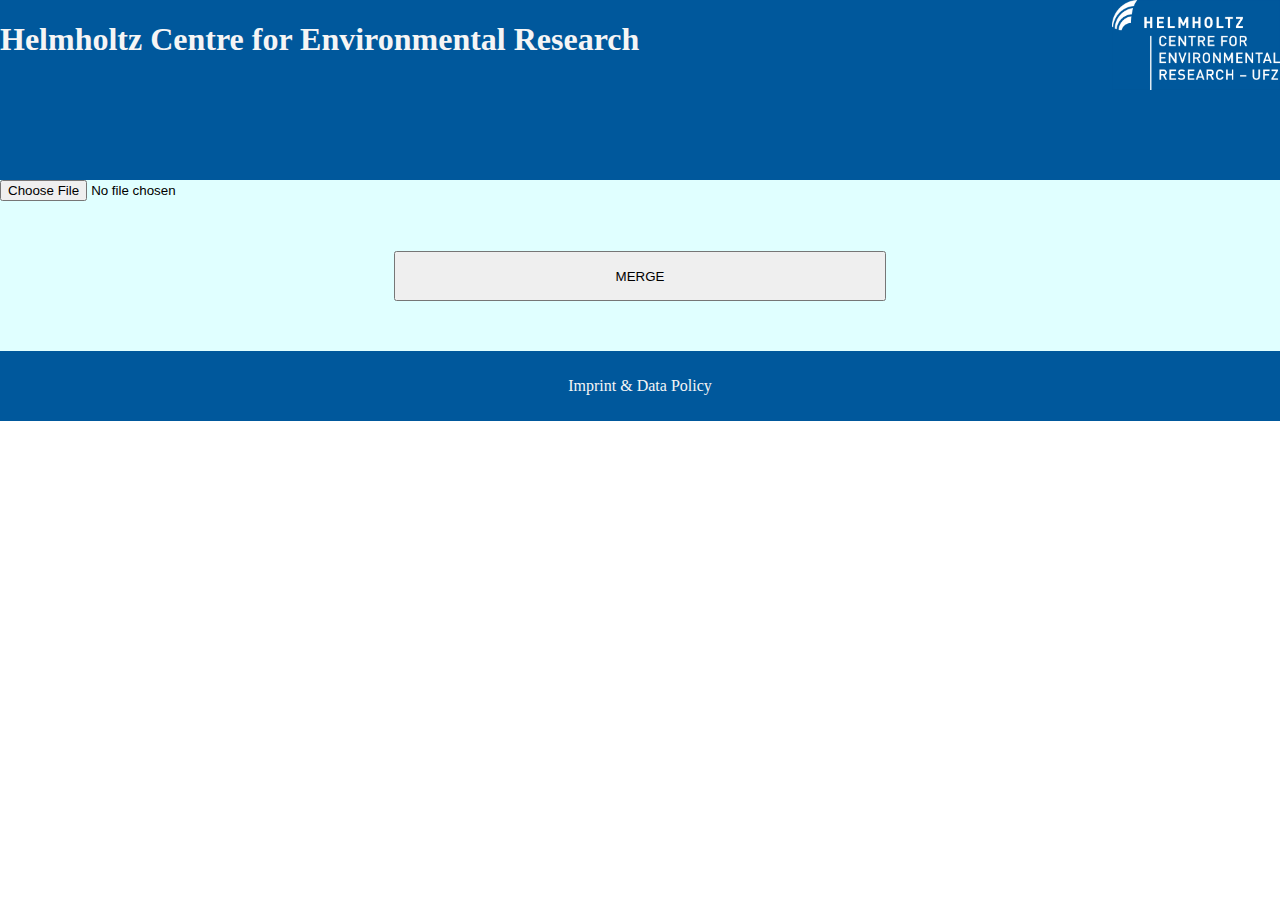
<file: web/html/index.html>
<html><head>
<meta http-equiv="content-type" content="text/html; charset=windows-1252">
</head>
<body style="margin: 0;">
	<header style="height: 180px;background-color: #00589c;"><div style="float: right;height: 50%;"><img style="max-height: 100%;" src="index_files/UFZ_colored_withoutBlack.png"></div><div style="float: left;"><h1 style="color: whitesmoke;">Helmholtz Centre for Environmental Research</h1></div></header>
	<div style="background-color: lightcyan;"><div style="float: left;width: 50%;"><div><input id="first-image" type="file"></div><div id="left-image"></div></div><div style="float: right;width: 50%;"></div><div style="width: 100%;clear: both;">
  
<div style="width: 62%;margin: 0 auto;text-align: center;"><button id="merge-button" style="margin: 50px auto;width: 62%;height: 50px;">MERGE</button><div></div></div></div></div>
	
	<footer style="width: 100%;height: 70px;background-color: #00589c;line-height: 70px;text-align: center;color: whitesmoke;">Imprint &amp; Data Policy<div></div></footer>

</body></html>
</file>
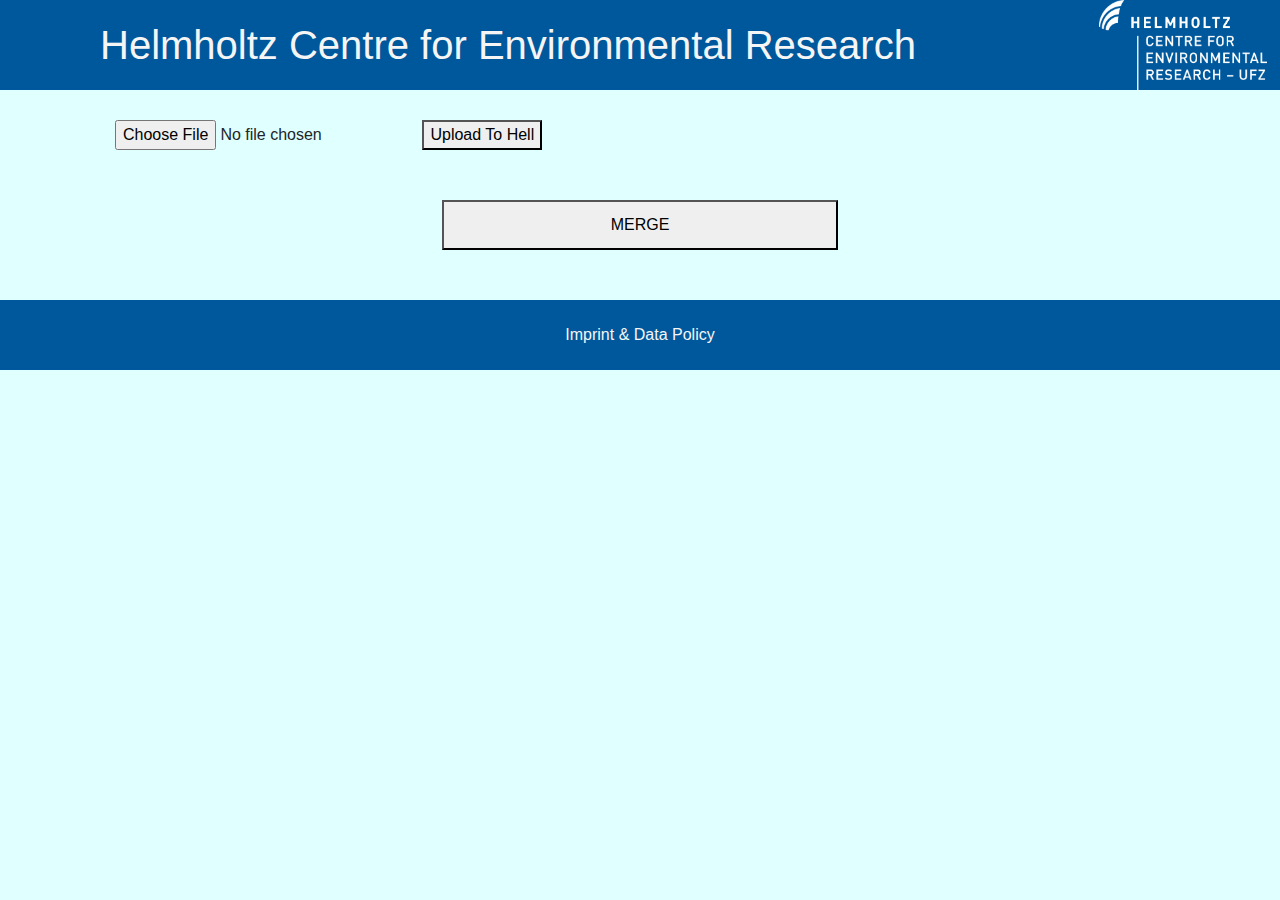
<file: web/html/bootstrap.html>
<!DOCTYPE html>
<html lang="en"><head>
<meta http-equiv="content-type" content="text/html; charset=UTF-8">
    <!-- Required meta tags -->
    <meta charset="utf-8">
    <meta name="viewport" content="width=device-width, initial-scale=1, shrink-to-fit=no">

    <!-- Bootstrap CSS -->
    <link rel="stylesheet" href="bootstrap_files/bootstrap.css" integrity="sha384-Gn5384xqQ1aoWXA+058RXPxPg6fy4IWvTNh0E263XmFcJlSAwiGgFAW/dAiS6JXm" crossorigin="anonymous">

    <title>Imager</title>
</head>
<body style="background-color: lightcyan;">
<div class="container-fluid" style="/*! height: 90px; */background-color: #00589c;">
    <div class="container" style="height: 90px;">
        <div class="container" style="float: right;height: 100%;width: 10%;">
            <img style="max-height: 100%;" src="bootstrap_files/UFZ_colored_withoutBlack.png"></div>
        <div class="container" style="float: left;width: 90%;/*! line-height: 90px; */"><h1 style="color: whitesmoke;line-height: 90px;">Helmholtz Centre for Environmental Research</h1></div>
    </div>
</div>
<div class="container" style="padding-top: 30px;">
    <div class="container" style="float: left;width: 50%;">
        <div class="container">
  <input id="first-image-file" type="file">
  <button id="first-image-button" onclick="document.getElementById('first-image-file').click()">Upload To Hell</button>
</div>
        <div class="container" id="left-image"></div>
    </div>
    <div class="container" style="float: right;width: 50%;"></div>
    <div class="container-fluid" style="width: 100%;clear: both;">
        <div class="container" style="width: 62%;margin: 0 auto;text-align: center;">
            <button id="merge-button" style="margin: 50px auto;width: 62%;height: 50px;">MERGE</button>
            <div class="container"></div>
        </div>
    </div>
</div>

<footer style="width: 100%;height: 70px;background-color: #00589c;line-height: 70px;text-align: center;color: whitesmoke;">
    Imprint &amp; Data Policy
    <div></div>
</footer>


<!-- Optional JavaScript -->
<!-- jQuery first, then Popper.js, then Bootstrap JS -->
<script src="bootstrap_files/jquery-3.js" integrity="sha384-KJ3o2DKtIkvYIK3UENzmM7KCkRr/rE9/Qpg6aAZGJwFDMVNA/GpGFF93hXpG5KkN" crossorigin="anonymous"></script>
<script src="bootstrap_files/popper.js" integrity="sha384-ApNbgh9B+Y1QKtv3Rn7W3mgPxhU9K/ScQsAP7hUibX39j7fakFPskvXusvfa0b4Q" crossorigin="anonymous"></script>
<script src="bootstrap_files/bootstrap.js" integrity="sha384-JZR6Spejh4U02d8jOt6vLEHfe/JQGiRRSQQxSfFWpi1MquVdAyjUar5+76PVCmYl" crossorigin="anonymous"></script>

</body></html>
</file>
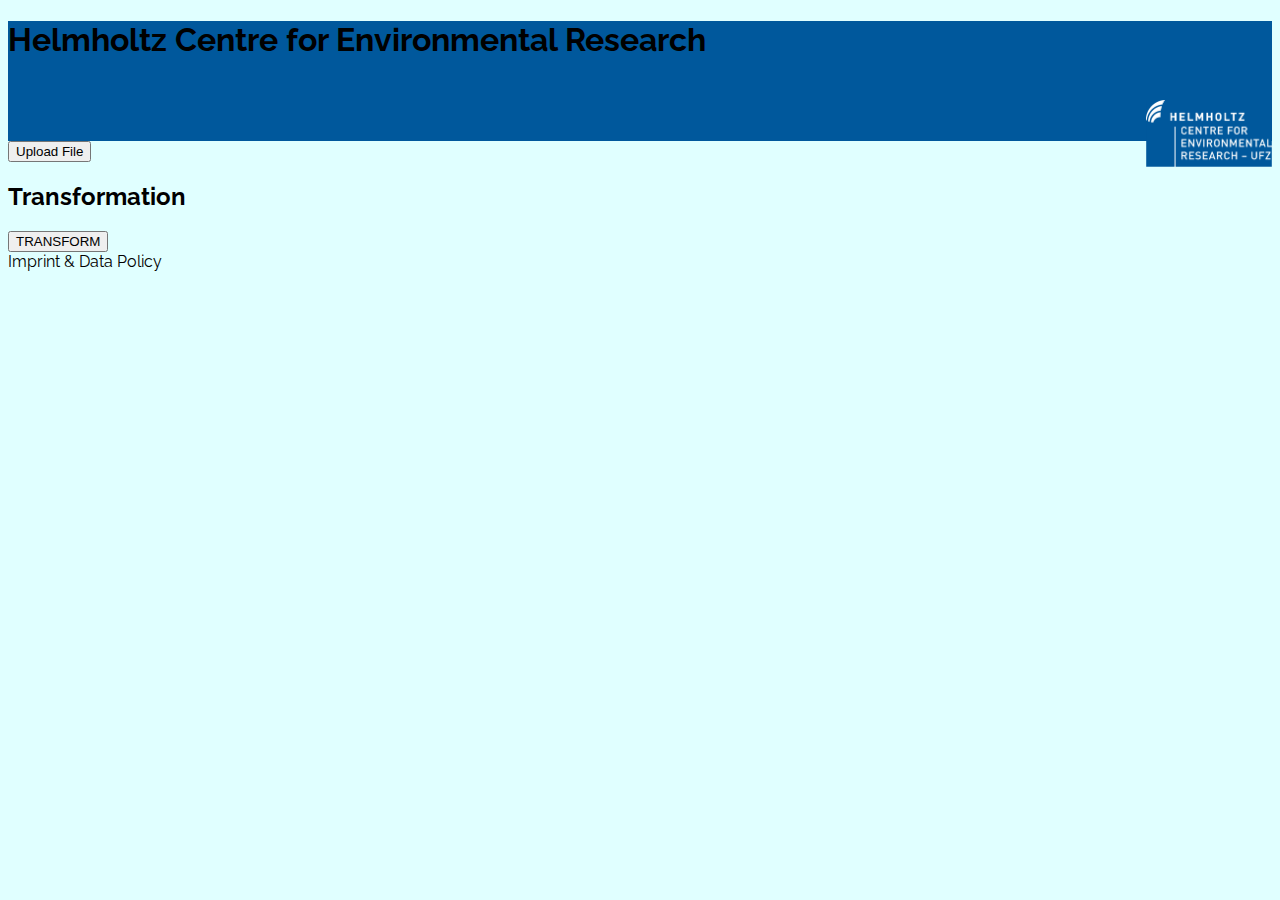
<file: web/static/bootstrap.html>
<!DOCTYPE html>
<html lang="en">
<head>
    <meta http-equiv="content-type" content="text/html; charset=UTF-8">
    <!-- Required meta tags -->
    <meta charset="utf-8">
    <meta name="viewport" content="width=device-width, initial-scale=1, shrink-to-fit=no">

    <link rel="stylesheet" type="text/css" href="style.css">

    <!-- Latest compiled and minified CSS -->
    <link rel="stylesheet" href="https://stackpath.bootstrapcdn.com/bootstrap/4.1.1/css/bootstrap.min.css"
          integrity="sha384-WskhaSGFgHYWDcbwN70/dfYBj47jz9qbsMId/iRN3ewGhXQFZCSftd1LZCfmhktB" crossorigin="anonymous">

    <!-- jQuery library -->
    <script src="https://ajax.googleapis.com/ajax/libs/jquery/3.3.1/jquery.min.js"></script>

    <!-- Latest compiled JavaScript -->
    <script src="https://maxcdn.bootstrapcdn.com/bootstrap/3.3.7/js/bootstrap.min.js"></script>

    <link href="https://fonts.googleapis.com/css?family=Raleway" rel="stylesheet">


    <title>Imager</title>

</head>
<body>
<script>
    var filename1 = null;

    function uploadFile(placeIndicator) {
        var button = document.getElementById(placeIndicator.concat('-image-button'));

        if (placeIndicator != 'first') {
            mergeFiles(filename1)
            return
        }
        var f = document.getElementById(placeIndicator.concat('-image-file'));
        f.click();
    }

    function processFile(placeIndicator) {
        var button = document.getElementById(placeIndicator.concat('-image-button'));
        var f = document.getElementById(placeIndicator.concat('-image-file'));
        if (f.files.length > 0) {
            var file = f.files[f.files.length - 1];
            var formData = new FormData();
            formData.append('file', file, file.name);
            var xhr = new XMLHttpRequest();
            xhr.open('POST', 'http://localhost:5000/uploaddata', true);
            xhr.onreadystatechange = function () {
                if (xhr.readyState === 4) {
                    if (xhr.status === 200) {
                        button.innerHTML = 'Uploaded';
                        var img = document.createElement("img");
                        filename1 = xhr.response
                        img.setAttribute("src", filename1);
                        filename1 = filename1.substring(1)
                        document.getElementById(placeIndicator.concat('-image')).appendChild(img)
                    } else {
                        alert('An error occurred!');
                        button.innerHTML = 'Try again!'
                    }
                }
            }
            button.innerHTML = 'Uploading';
            xhr.send(formData);
            if(f.value){
                try{
                    f.value = ''; //for IE11, latest Chrome/Firefox/Opera...
                }catch(err){ }
            }
        } else {
            button.innerHTML = 'Choose';
        }

    }

    function mergeFiles(f1) {
        var button = document.getElementById('merge-image-button');
        if (f1 === null) {
            button.innerHTML = 'Too early'
            return
        }

        var xmlHttp = new XMLHttpRequest();
        xmlHttp.onreadystatechange = function () {
            if (xmlHttp.readyState == 4 && xmlHttp.status == 200) {
                button.innerHTML = 'Merged';
                var img = document.createElement("img");
                img.setAttribute("src", xmlHttp.responseText);
                img.setAttribute("class", "m-1");
                document.getElementById('merge-image').appendChild(img)

            } else {
                button.innerHTML = 'Try again!'
            }

        }
        xmlHttp.open("GET", "http://localhost:5000/mergefiles?f1=" + f1, true); // true for asynchronous
        xmlHttp.send(null);
        button.innerHTML = 'Merging'
    }
</script>
<header class="container-fluid">
    <div class="container">
        <div class="row">
            <div id="headline-container" class="col">
                <h1>Helmholtz Centre for Environmental Research</h1>
            </div>
            <div class="float-right">
                <img id="logo" src="bootstrap_files/UFZ_colored_withoutBlack.png">
            </div>
        </div>
    </div>
</header>

<div class="container">
    <div class="row m-4">
        <div class="col-lg-6">
            <div class="row m-1">
                <button id="first-image-button" type="button" class="btn btn-light btn-block" onclick="uploadFile('first')">Upload
                    File
                </button>
            </div>
            <div class="row m-1">
                <input id="first-image-file" style="display: none;" type="file" onchange="processFile('first')">
                <div class="container text-center" id="first-image"></div>
            </div>
        </div>
        <div class="col-lg-6">
            <div class="row m-1">
                <h2>Transformation</h2>
            </div>
            <div class="row m-1">
                <div id="merge-image" class="container text-center"></div>
            </div>
        </div>
    </div>
    <div class="row m-4">
        <div class="col-sm-12">
            <div class="row m-1">
                <button id="merge-image-button" type="button" class="btn btn-secondary btn-lg btn-block"
                    onclick="uploadFile('merge')">TRANSFORM
                </button>
            </div>
        </div>
    </div>
</div>

<footer class="navbar fixed-bottom navbar-light bg-light">
    <div>
        Imprint &amp; Data Policy
    </div>
</footer>


<!-- Optional JavaScript -->
<!-- jQuery first, then Popper.js, then Bootstrap JS -->
<script src="bootstrap_files/jquery-3.js"
        integrity="sha384-KJ3o2DKtIkvYIK3UENzmM7KCkRr/rE9/Qpg6aAZGJwFDMVNA/GpGFF93hXpG5KkN"
        crossorigin="anonymous"></script>
<script src="bootstrap_files/popper.js"
        integrity="sha384-ApNbgh9B+Y1QKtv3Rn7W3mgPxhU9K/ScQsAP7hUibX39j7fakFPskvXusvfa0b4Q"
        crossorigin="anonymous"></script>
<script src="bootstrap_files/bootstrap.js"
        integrity="sha384-JZR6Spejh4U02d8jOt6vLEHfe/JQGiRRSQQxSfFWpi1MquVdAyjUar5+76PVCmYl"
        crossorigin="anonymous"></script>

</body>
</html>
</file>
<file: web/static/style.css>
body {
    font-family: "Raleway", sans-serif;
    background-color: lightcyan;
}

header {
    background-color: #00589c;
    height: 120px;
}

#logo {
    float: right;
    margin: 20px 0 10px 0;
    height: 90%;
    width: 10%;
}
</file>
